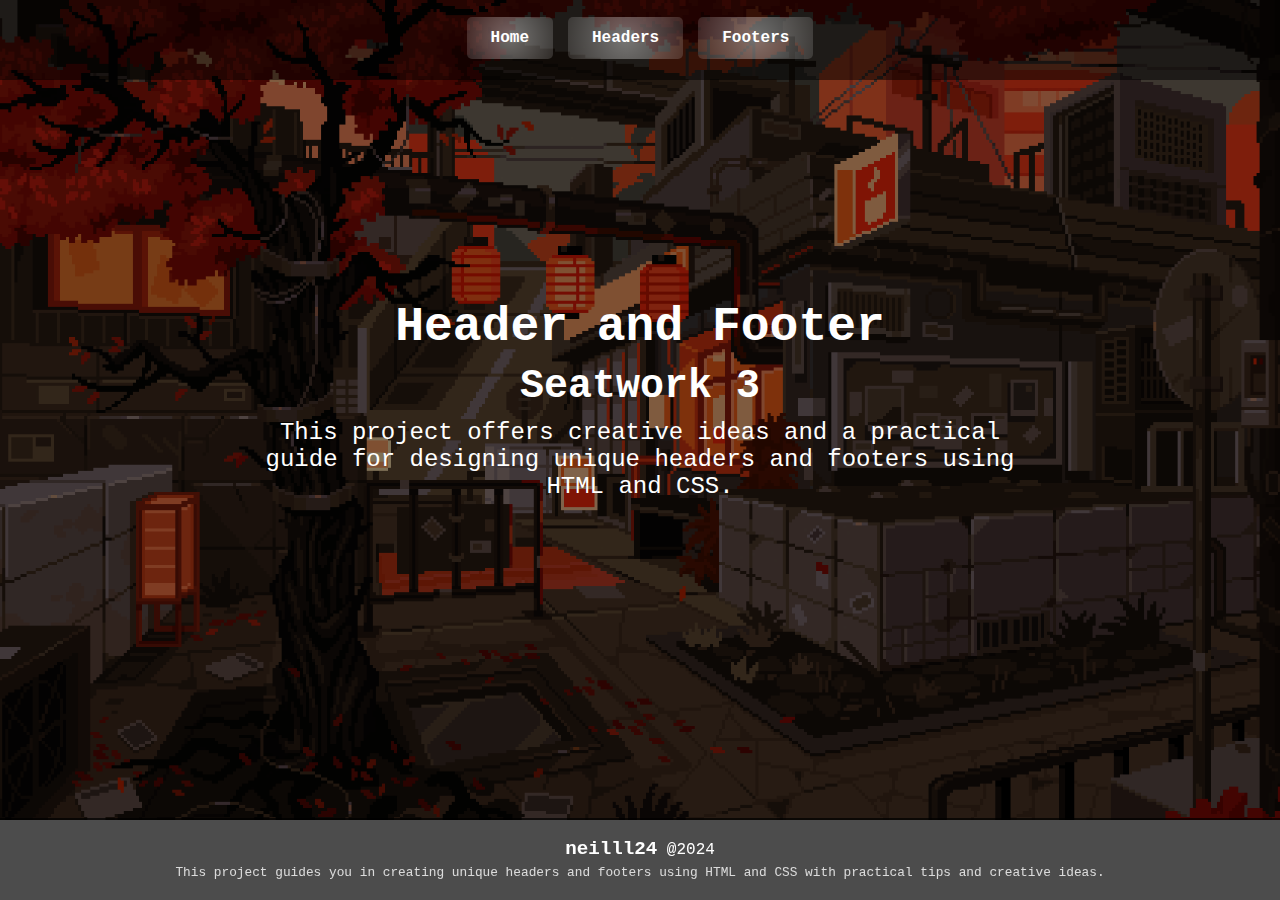
<file: index.html>
<!DOCTYPE html>
<html lang="en">
<head>
    <meta charset="UTF-8">
    <meta name="viewport" content="width=device-width, initial-scale=1.0">
    <title>Headers and Footers</title>
    <link rel="stylesheet" href="assets/css/style.css">
</head>
<body style="background-image: url('assets/img/landingbg.gif")>
    <header class="header">
        <nav class="nav">
            <ul>
                <li><a href="./index.html">Home</a></li>
                <li><a href="pages/header-gallery/index.html">Headers</a></li>
                <li><a href="pages/footer-gallery/index.html">Footers</a></li>

            </ul>
        </nav>
    </header>

    <div class="hero">
        <div class="hero-content">
            <h1>Header and Footer</h1>
            <h2>Seatwork 3</h2>
            <p>This project offers creative ideas and a practical guide for designing unique headers and footers using HTML and CSS.</p>
        </div>
    </div>

    <footer class="footer">
        <span class="footer-text">neilll24</span>
        <span class="footer-year">@2024</span>
        <p class="footer-description">This project guides you in creating unique headers and footers using HTML and CSS with practical tips and creative ideas.</p>
    </footer>
</body>
</html>
</file>
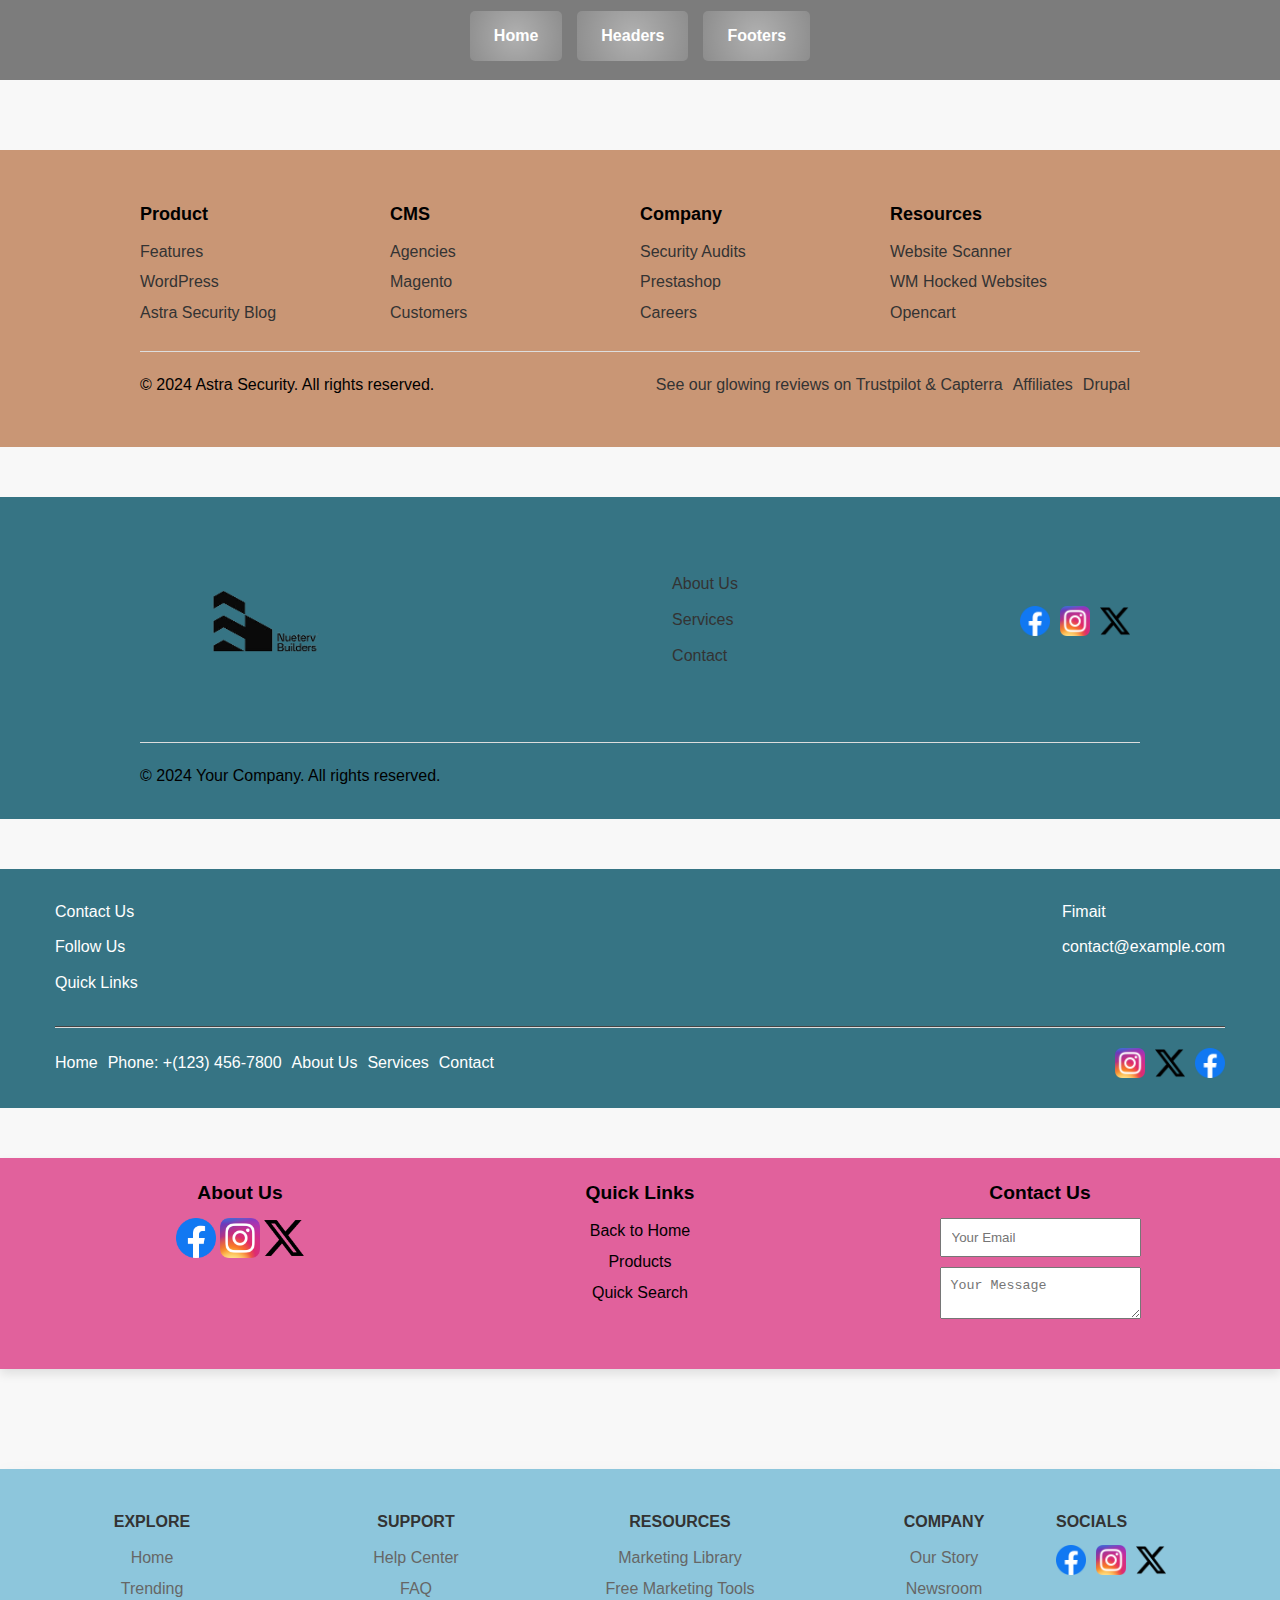
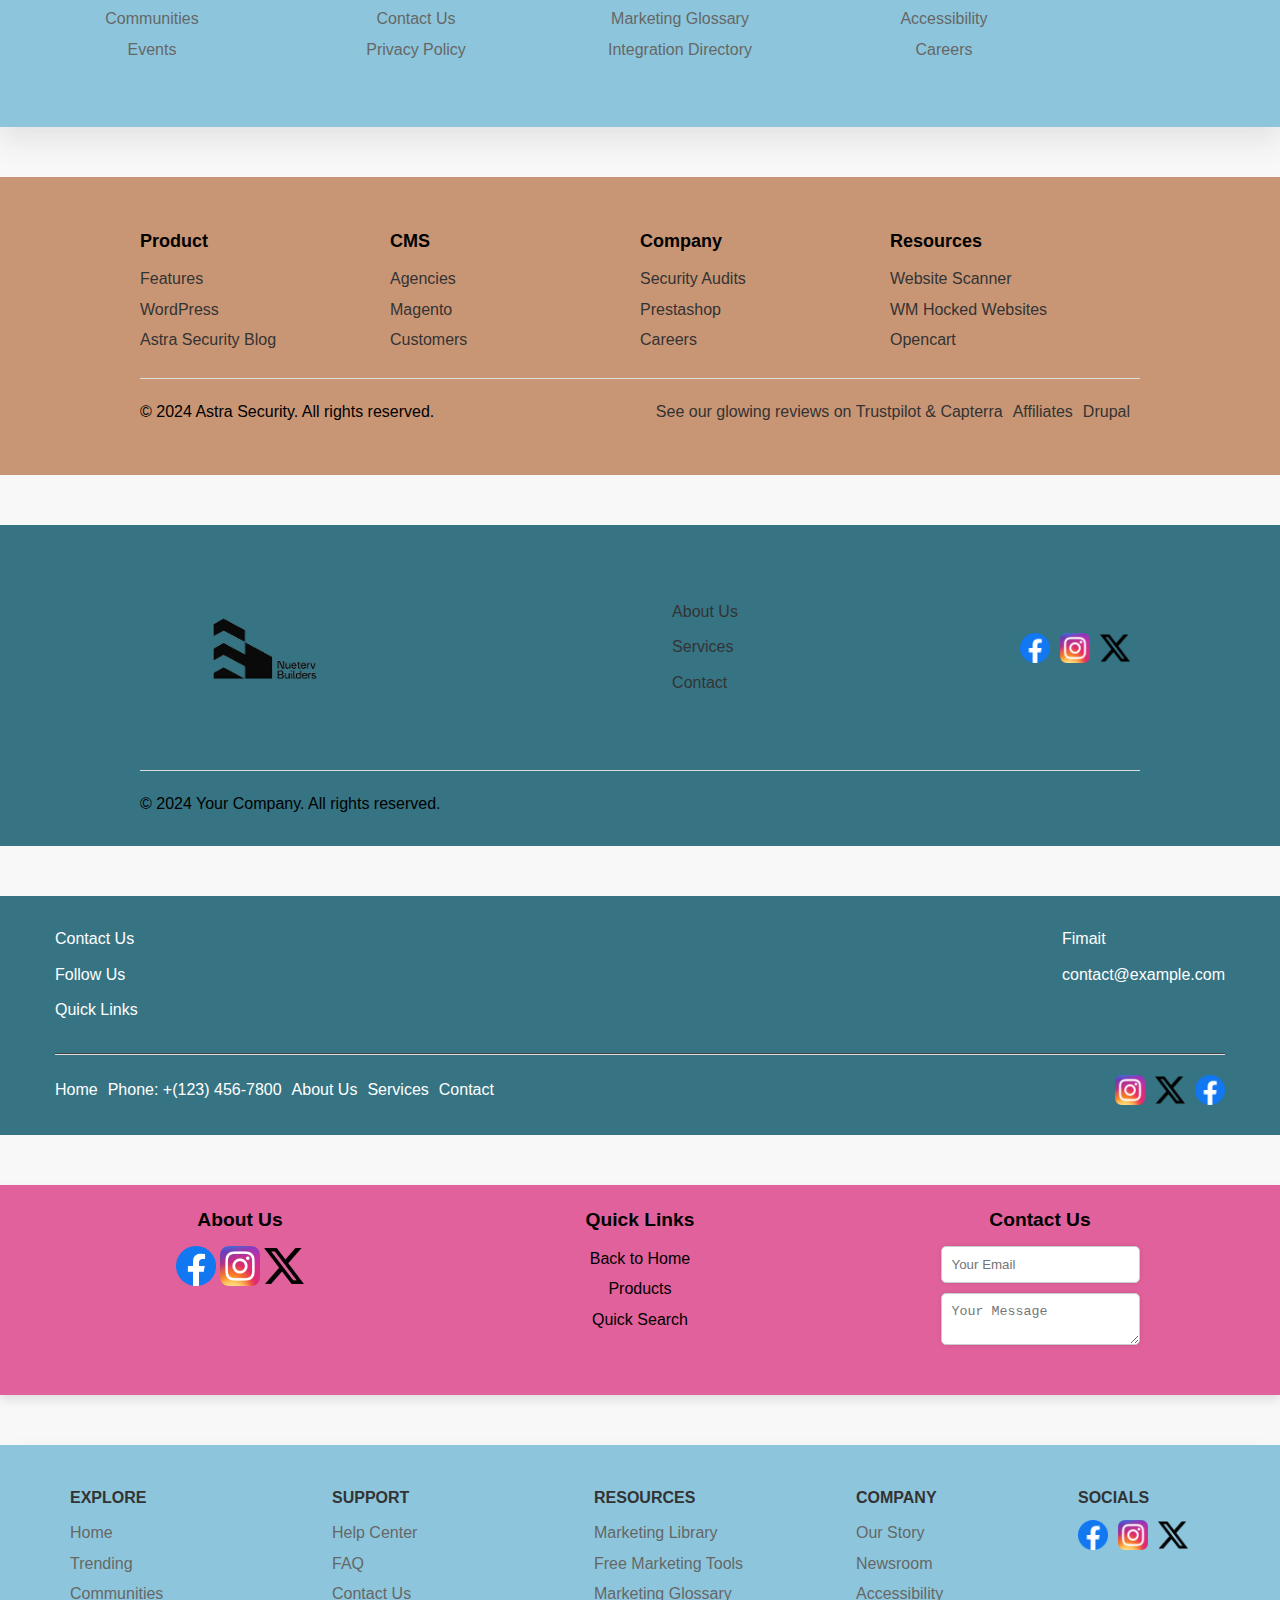
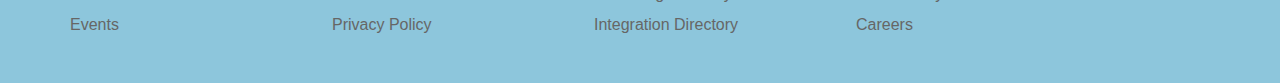
<file: pages/footer-gallery/index.html>
<!DOCTYPE html>
<html lang="en">
<head>
<meta charset="UTF-8">
<meta name="viewport" content="width=device-width, initial-scale=1.0">
<title>Footers</title>
<link rel="stylesheet" href="./css/style.css">
</head>
<body>

<header class="header">
  <nav class="nav">
      <ul>
          <li><a href="../../index.html">Home</a></li>
          <li><a href=".././header-gallery/index.html">Headers</a></li>
          <li><a href="index.html">Footers</a></li>
      </ul>
  </nav>
</header>

<footer class="static-footer-1">
  <div class="container">
    <div class="footer-widgets">
      <div class="footer-widget">
        <h2>Product</h2>
        <ul>
          <li><a href="#">Features</a></li>
          <li><a href="#">WordPress</a></li>
          <li><a href="#">Astra Security Blog</a></li>
        </ul>
      </div>
      <div class="footer-widget">
        <h2>CMS</h2>
        <ul>
          <li><a href="#">Agencies</a></li>
          <li><a href="#">Magento</a></li>
          <li><a href="#">Customers</a></li>
        </ul>
      </div>
      <div class="footer-widget">
        <h2>Company</h2>
        <ul>
          <li><a href="#">Security Audits</a></li>
          <li><a href="#">Prestashop</a></li>
          <li><a href="#">Careers</a></li>
        </ul>
      </div>
      <div class="footer-widget">
        <h2>Resources</h2>
        <ul>
          <li><a href="#">Website Scanner</a></li>
          <li><a href="#">WM Hocked Websites</a></li>
          <li><a href="#">Opencart</a></li>
        </ul>
      </div>
    </div>
    <div class="footer-bottom">
      <div class="copyright">
        &copy; 2024 Astra Security. All rights reserved.
      </div>
      <div class="social-links">
        <a href="#">See our glowing reviews on Trustpilot & Capterra</a>
        <a href="#">Affiliates</a>
        <a href="#">Drupal</a>
      </div>
    </div>
  </div>
</footer>

<footer class="static-footer-2">
  <div class="container">
    <div class="footer-content">
      <div class="footer-logo">
        <img src="./img/logo2.png" alt="Company Logo">
      </div>
      <div class="footer-links">
        <ul>
          <li><a href="#">About Us</a></li>
          <li><a href="#">Services</a></li>
          <li><a href="#">Contact</a></li>
        </ul>
      </div>
      <div class="footer-social">
        <ul>
          <li><img src="./img/fblogo.png" alt="Facebook"></li>
          <li><img src="./img/inslogo.webp" alt="Twitter"></li>
          <li><img src="./img/xlogo.png" alt="Instagram"></li>
        </ul>
      </div>
    </div>
    <div class="footer-bottom">
      <div class="copyright">
        &copy; 2024 Your Company. All rights reserved.
      </div>
    </div>
  </div>
</footer>

</footer>

<footer class="static-footer-3">
  <div class="container">
    <div class="footer-top">
      <div class="footer-left">
        <a href="#">Contact Us</a>
        <a href="#">Follow Us</a>
        <a href="#">Quick Links</a>
      </div>
      <div class="footer-right">
        <a href="#">Fimait</a>
        <a href="mailto:contact@example.com">contact@example.com</a>
      </div>
    </div>
    <div class="footer-bottom">
      <div class="footer-info">
        <a href="#">Home</a>
        <a href="#">Phone: +(123) 456-7800</a>
        <a href="#">About Us</a>
        <a href="#">Services</a>
        <a href="#">Contact</a>
      </div>
      <div class="footer-images">
        <img src="./img/inslogo.webp" alt="Icon 1">
        <img src="./img/xlogo.png" alt="Icon 2">
        <img src="./img/fblogo.png" alt="Icon 3">
      </div>
    </div>
  </div>
</footer>


<footer class="static-footer-4">
  <div class="footer-container">
    <div class="footer-section">
      <div class="footer-header">
        <p>About Us</p>
      </div>
      <div class="footer-content">
        <img src="./img/fblogo.png" alt="Icon 1">
        <img src="./img/inslogo.webp" alt="Icon 2">
        <img src="./img/xlogo.png" alt="Icon 3">
      </div>
    </div>
    <div class="footer-section">
      <div class="footer-header">
        <p>Quick Links</p>
      </div>
      <div class="footer-content">
        <ul>
          <li><a href="#">Back to Home</a></li>
          <li><a href="#">Products</a></li>
          <li><a href="#">Quick Search</a></li>
        </ul>
      </div>
    </div>
    <div class="footer-section">
      <div class="footer-header">
        <p>Contact Us</p>
      </div>
      <div class="footer-content">
        <form>
          <input type="email" placeholder="Your Email">
          <textarea placeholder="Your Message"></textarea>
        </form>
      </div>
    </div>
  </div>
</footer>

<footer class="static-footer-5">
  <div class="footer-container">
    <div class="footer-top">
      <div class="footer-nav">
        <h3>EXPLORE</h3>
        <ul>
          <li><a href="#">Home</a></li>
          <li><a href="#">Trending</a></li>
          <li><a href="#">Communities</a></li>
          <li><a href="#">Events</a></li>
        </ul>
      </div>
      <div class="footer-nav">
        <h3>SUPPORT</h3>
        <ul>
          <li><a href="#">Help Center</a></li>
          <li><a href="#">FAQ</a></li>
          <li><a href="#">Contact Us</a></li>
          <li><a href="#">Privacy Policy</a></li>
        </ul>
      </div>
      <div class="footer-nav">
        <h3>RESOURCES</h3>
        <ul>
          <li><a href="#">Marketing Library</a></li>
          <li><a href="#">Free Marketing Tools</a></li>
          <li><a href="#">Marketing Glossary</a></li>
          <li><a href="#">Integration Directory</a></li>
        </ul>
      </div>
      <div class="footer-nav">
        <h3>COMPANY</h3>
        <ul>
          <li><a href="#">Our Story</a></li>
          <li><a href="#">Newsroom</a></li>
          <li><a href="#">Accessibility</a></li>
          <li><a href="#">Careers</a></li>
        </ul>
      </div>
      <div class="footer-social">
        <h3>SOCIALS</h3>
        <div class="social-icons">
          <img src="./img/fblogo.png" alt="Facebook">
          <img src="./img/inslogo.webp" alt="Instagram">
          <img src="./img/xlogo.png" alt="Twitter">
        </div>
      </div>
    </div>
    
</footer>

<footer class="animated-footer-1">
  <div class="container">
    <div class="footer-widgets">
      <div class="footer-widget">
        <h2>Product</h2>
        <ul>
          <li><a href="#">Features</a></li>
          <li><a href="#">WordPress</a></li>
          <li><a href="#">Astra Security Blog</a></li>
        </ul>
      </div>
      <div class="footer-widget">
        <h2>CMS</h2>
        <ul>
          <li><a href="#">Agencies</a></li>
          <li><a href="#">Magento</a></li>
          <li><a href="#">Customers</a></li>
        </ul>
      </div>
      <div class="footer-widget">
        <h2>Company</h2>
        <ul>
          <li><a href="#">Security Audits</a></li>
          <li><a href="#">Prestashop</a></li>
          <li><a href="#">Careers</a></li>
        </ul>
      </div>
      <div class="footer-widget">
        <h2>Resources</h2>
        <ul>
          <li><a href="#">Website Scanner</a></li>
          <li><a href="#">WM Hocked Websites</a></li>
          <li><a href="#">Opencart</a></li>
        </ul>
      </div>
    </div>
    <div class="footer-bottom">
      <div class="copyright">
        &copy; 2024 Astra Security. All rights reserved.
      </div>
      <div class="social-links">
        <a href="#">See our glowing reviews on Trustpilot & Capterra</a>
        <a href="#">Affiliates</a>
        <a href="#">Drupal</a>
      </div>
    </div>
  </div>
</footer>

<footer class="animated-footer-2">
  <div class="container">
    <div class="footer-content">
      <div class="footer-logo">
        <img src="./img/logo2.png" alt="Company Logo">
      </div>
      <div class="footer-links">
        <ul>
          <li><a href="#">About Us</a></li>
          <li><a href="#">Services</a></li>
          <li><a href="#">Contact</a></li>
        </ul>
      </div>
      <div class="footer-social">
        <ul>
          <li><img src="./img/fblogo.png" alt="Facebook"></li>
          <li><img src="./img/inslogo.webp" alt="Twitter"></li>
          <li><img src="./img/xlogo.png" alt="Instagram"></li>
        </ul>
      </div>
    </div>
    <div class="footer-bottom">
      <div class="copyright">
        &copy; 2024 Your Company. All rights reserved.
      </div>
    </div>
  </div>
</footer>

<footer class="animated-footer-3">
  <div class="container">
    <div class="footer-top">
      <div class="footer-left">
        <a href="#">Contact Us</a>
        <a href="#">Follow Us</a>
        <a href="#">Quick Links</a>
      </div>
      <div class="footer-right">
        <a href="#">Fimait</a>
        <a href="mailto:contact@example.com">contact@example.com</a>
      </div>
    </div>
    <div class="footer-bottom">
      <div class="footer-info">
        <a href="#">Home</a>
        <a href="#">Phone: +(123) 456-7800</a>
        <a href="#">About Us</a>
        <a href="#">Services</a>
        <a href="#">Contact</a>
      </div>
      <div class="footer-images">
        <img src="./img/inslogo.webp" alt="Icon 1">
        <img src="./img/xlogo.png" alt="Icon 2">
        <img src="./img/fblogo.png" alt="Icon 3">
      </div>
    </div>
  </div>
</footer>

<footer class="animated-footer-4">
  <div class="footer-container">
    <div class="footer-section">
      <div class="footer-header">
        <p>About Us</p>
      </div>
      <div class="footer-content">
        <img src="./img/fblogo.png" alt="Icon 1">
        <img src="./img/inslogo.webp" alt="Icon 2">
        <img src="./img/xlogo.png" alt="Icon 3">
      </div>
    </div>
    <div class="footer-section">
      <div class="footer-header">
        <p>Quick Links</p>
      </div>
      <div class="footer-content">
        <ul>
          <li><a href="#">Back to Home</a></li>
          <li><a href="#">Products</a></li>
          <li><a href="#">Quick Search</a></li>
        </ul>
      </div>
    </div>
    <div class="footer-section">
      <div class="footer-header">
        <p>Contact Us</p>
      </div>
      <div class="footer-content">
        <form>
          <input type="email" placeholder="Your Email">
          <textarea placeholder="Your Message"></textarea>
        </form>
      </div>
    </div>
  </div>
</footer>

<footer class="animated-footer-5">
  <div class="footer-container">
    <div class="footer-top">
      <div class="footer-nav">
        <h3>EXPLORE</h3>
        <ul>
          <li><a href="#">Home</a></li>
          <li><a href="#">Trending</a></li>
          <li><a href="#">Communities</a></li>
          <li><a href="#">Events</a></li>
        </ul>
      </div>
      <div class="footer-nav">
        <h3>SUPPORT</h3>
        <ul>
          <li><a href="#">Help Center</a></li>
          <li><a href="#">FAQ</a></li>
          <li><a href="#">Contact Us</a></li>
          <li><a href="#">Privacy Policy</a></li>
        </ul>
      </div>
      <div class="footer-nav">
        <h3>RESOURCES</h3>
        <ul>
          <li><a href="#">Marketing Library</a></li>
          <li><a href="#">Free Marketing Tools</a></li>
          <li><a href="#">Marketing Glossary</a></li>
          <li><a href="#">Integration Directory</a></li>
        </ul>
      </div>
      <div class="footer-nav">
        <h3>COMPANY</h3>
        <ul>
          <li><a href="#">Our Story</a></li>
          <li><a href="#">Newsroom</a></li>
          <li><a href="#">Accessibility</a></li>
          <li><a href="#">Careers</a></li>
        </ul>
      </div>
      <div class="footer-social">
        <h3>SOCIALS</h3>
        <div class="social-icons">
          <img src="./img/fblogo.png" alt="Facebook">
          <img src="./img/inslogo.webp" alt="Instagram">
          <img src="./img/xlogo.png" alt="Twitter">
        </div>
      </div>
    </div>
  </div>
</footer>

</body>
</html>
</file>
<file: assets/css/style.css>
* {
  margin: 0;
  padding: 0;
  box-sizing: border-box;
}

body {
  font-family: "Lucida Console", "Courier New", monospace;
  background-size: cover;
  background-repeat: no-repeat;
  background-position: center;
}

.header {
  position: absolute;
  top: 0;
  left: 0;
  width: 100%;
  height: 80px;
  background-color: rgba(0, 0, 0, 0.5);
  z-index: 1000;
  display: flex;
  justify-content: center;
  align-items: center;
}

.header .nav {
  display: flex;
  justify-content: center;
  padding: 10px 0;
}

.header .nav ul {
  list-style: none;
  display: flex;
  gap: 15px;
}

.header .nav ul li a {
  color: white;
  text-decoration: none;
  padding: 12px 24px;
  border-radius: 5px;
  transition: all 0.4s ease;
  font-weight: bold;
  display: inline-block;
  position: relative;
  overflow: hidden;
  z-index: 0;
}

.header .nav ul li a::before {
  content: "";
  position: absolute;
  top: 50%;
  left: 50%;
  width: 300%;
  height: 300%;
  background: radial-gradient(circle, rgba(255, 255, 255, 0.4), rgba(255, 255, 255, 0));
  transition: all 0.6s ease;
  transform: translate(-50%, -50%) scale(0.5);
  z-index: -1;
}

.header .nav ul li a:hover::before {
  transform: translate(-50%, -50%) scale(1);
}

.header .nav ul li a:hover {
  color: black;
  text-shadow: 2px 2px 4px rgba(0, 0, 0, 0.2);
  box-shadow: 0 4px 15px rgba(0, 0, 0, 0.2);
  background: linear-gradient(135deg, rgba(255, 255, 255, 0.2), rgba(255, 255, 255, 0.4));
  transform: scale(1.1); /* This will enlarge the buttons */
}

.hero {
  height: calc(100vh - 80px);
  background-color: rgba(0, 0, 0, 0.5);
  color: white;
  text-align: center;
  display: flex;
  justify-content: center;
  align-items: center;
}

.hero-content {
  max-width: 800px;
  padding: 20px;
}

.hero-content h1 {
  font-size: 3rem;
  margin-bottom: 10px;
  font-weight: bold;
}

.hero-content h2 {
  font-size: 2.5rem;
  margin-bottom: 10px;
}

.hero-content p {
  font-size: 1.5rem;
  margin-bottom: 20px;
}

.footer {
  position: fixed;
  bottom: 0;
  width: 100%;
  background-color: rgba(0, 0, 0, 0.7);
  color: white;
  text-align: center;
  padding: 20px 0;
}

.footer .footer-text {
  font-size: 1.2rem;
  font-weight: bold;
}

.footer .footer-year {
  font-size: 1rem;
  margin-bottom: 5px;
}

.footer .footer-description {
  font-size: 0.8rem;
  color: rgba(255, 255, 255, 0.8);
  margin-top: 5px;
}
</file>
<file: pages/footer-gallery/css/style.css>
* {
  margin: 0;
  padding: 0;
  box-sizing: border-box;
}


body {
  font-family: Arial, sans-serif;
  line-height: 1.6;
  background-color: #f8f8f8;
  margin: 0;
  padding: 0;
}

.header {
  position: absolute;
  top: 0;
  left: 0;
  width: 100%;
  height: 80px;
  background-color: rgba(0, 0, 0, 0.5);
  z-index: 1000;
  display: flex;
  justify-content: center;
  align-items: center;
}

.header .nav {
  display: flex;
  justify-content: center;
  padding: 20px 0;
}

.header .nav ul {
  list-style: none;
  display: flex;
  gap: 15px;
}

.header .nav ul li a {
  color: white;
  text-decoration: none;
  padding: 12px 24px;
  border-radius: 5px;
  transition: all 0.4s ease;
  font-weight: bold;
  display: inline-block;
  position: relative;
  overflow: hidden;
  z-index: 0;
}

.header .nav ul li a::before {
  content: "";
  position: absolute;
  top: 50%;
  left: 50%;
  width: 300%;
  height: 300%;
  background: radial-gradient(circle, rgba(255, 255, 255, 0.4), rgba(255, 255, 255, 0));
  transition: all 0.6s ease;
  transform: translate(-50%, -50%) scale(0.5);
  z-index: -1;
}

.header .nav ul li a:hover::before {
  transform: translate(-50%, -50%) scale(1);
}

.header .nav ul li a:hover {
  color: black;
  text-shadow: 2px 2px 4px rgba(0, 0, 0, 0.2);
  box-shadow: 0 4px 15px rgba(0, 0, 0, 0.2);
  background: linear-gradient(135deg, rgba(255, 255, 255, 0.2), rgba(255, 255, 255, 0.4));
  transform: scale(1.1);
}

.static-footer-1 {
  position: relative;
  top: 150px;
  bottom: 0;
  left: 0;
  width: 100%;
  background-color: #c99675;
  padding: 50px 0;
  z-index: 1;
}

.container {
  max-width: 1000px;
  margin: 0 auto;
}

.footer-widgets {
  display: flex;
  flex-wrap: wrap;
  justify-content: space-between;
}

.footer-widget {
  flex: 1;
  margin-bottom: 20px;
}

.footer-widget h2 {
  font-size: 18px;
  font-weight: bold;
  margin-bottom: 10px;
}

.footer-widget ul {
  list-style: none;
  padding: 0;
  margin: 0;
}

.footer-widget li {
  margin-bottom: 5px;
}

.footer-widget a {
  color: #333;
  text-decoration: none;
}

.footer-bottom {
  display: flex;
  justify-content: space-between;
  align-items: center;
  padding-top: 20px;
  border-top: 1px solid #ddd;
}

.copyright {
  color: #000000;
}

.social-links {
  display: flex;
  flex-wrap: wrap;
}

.social-links a {
  margin-right: 10px;
  color: #333;
  text-decoration: none;
}

.static-footer-2 {
  position: relative;
  top: 200px;
  bottom: 0;
  left: 0;
  width: 100%;
  background-color: #367484;
  padding: 30px 0;
  z-index: 1;
}

.static-footer-2 .container {
  max-width: 1000px;
  margin: 0 auto;
}

.static-footer-2 .footer-content {
  display: flex;
  justify-content: space-between;
  align-items: center;
}

.static-footer-2 .footer-logo img {
  max-width: 250px;
}

.static-footer-2 .footer-links ul {
  list-style: none;
  padding: 0;
  margin: 0;
}

.static-footer-2 .footer-links li {
  margin-bottom: 10px;
}

.static-footer-2 .footer-links a {
  color: #333;
  text-decoration: none;
}

.static-footer-2 .footer-social ul {
  list-style: none;
  padding: 0;
  margin: 0;
  display: flex;
}

.static-footer-2 .footer-social img {
  width: 30px;
  height: auto;
  margin-right: 10px;
  gap: 10px;
}

.static-footer-2 .footer-bottom {
  margin-top: 20px;
  border-top: 1px solid #ddd;
  padding-top: 20px;
  display: flex;
  justify-content: space-between;
  align-items: center;
}

.static-footer-2 .copyright {
  color: #000000;
}


.static-footer-3 {
  position: relative;
  top: 250px;
  bottom: 0;
  left: 0;
  width: 100%;
  background-color: #367484;
  padding: 30px 0;
  z-index: 1;
}

.static-footer-3 .container {
  max-width: 1200px;
  margin: 0 auto;
  padding: 0 15px;
}

.static-footer-3 .footer-top {
  display: flex;
  justify-content: space-between;
  padding-bottom: 20px;
  border-bottom: 1px solid #444;
}

.static-footer-3 .footer-left,
.static-footer-3 .footer-right {
  display: flex;
  flex-direction: column;
}

.static-footer-3 .footer-left a,
.static-footer-3 .footer-right a {
  color: #fff;
  text-decoration: none;
  margin-bottom: 10px;
}

.static-footer-3 .footer-bottom {
  display: flex;
  justify-content: space-between;
  align-items: center;
  padding-top: 20px;
  text-align: center;
}

.static-footer-3 .footer-info {
  display: flex;
  flex-wrap: wrap;
  justify-content: center;
  gap: 10px;
}

.static-footer-3 .footer-info a {
  color: #fff;
  text-decoration: none;
}

.static-footer-3 .footer-images {
  display: flex;
  gap: 10px;
}

.static-footer-3 .footer-images img {
  width: 30px;
  height: 30px;
}


.static-footer-4 {
  position: relative;
  top: 300px;
  background-color: #e1619c;
  padding: 20px;
  box-shadow: 0px 5px 10px rgba(0, 0, 0, 0.1);
  display: flex;
  flex-direction: column;
  align-items: center;
}

.static-footer-4 .footer-container {
  display: flex;
  justify-content: space-between;
  width: 100%;
  max-width: 1200px;
}

.static-footer-4 .footer-section {
  flex: 1;
  display: flex;
  flex-direction: column;
  align-items: center;
  text-align: center;
  margin-bottom: 20px;
}

.static-footer-4 .footer-header {
  margin-bottom: 10px;
  font-weight: bold;
  font-family: Arial, sans-serif;
  font-size: larger;
}

.static-footer-4 .footer-content {
  max-width: 300px;
}

.static-footer-4 .footer-content img {
  max-width: 40px;
  margin-bottom: 10px;
}

.static-footer-4 .footer-content ul {
  list-style: none;
  padding: 0;
  margin: 0;
}

.static-footer-4 .footer-content ul li {
  margin-bottom: 5px;
}

.static-footer-4 .footer-content a {
  text-decoration: none;
  color: black;
}

.static-footer-4 .footer-content form {
  display: flex;
  flex-direction: column;
  align-items: center;
}

.static-footer-4 .footer-content input,
.static-footer-4 .footer-content textarea {
  width: 100%;
  padding: 10px;
  margin-bottom: 10px;
}

.static-footer-5 {
  position: relative;
  top: 400px;
  background-color: #8dc6dc;
  padding: 40px 0;
  box-shadow: 0px 15px 25px rgba(60, 59, 59, 0.1);
}

.static-footer-5 .footer-container {
  display: flex;
  justify-content: space-between;
  align-items: center;
}

.static-footer-5 .footer-top {
  display: flex;
  justify-content: space-between;
  width: 100%;
}

.static-footer-5 .footer-container {
  display: flex;
  justify-content: space-between;
  align-items: flex-start;
}

.static-footer-5 .footer-top,
.static-footer-5 .footer-bottom {
  display: flex;
  justify-content: space-between;
  width: 100%;
}

.static-footer-5 .footer-nav {
  flex: 1;
  padding-right: 20px;
  padding-left: 40px;
}

.static-footer-5 .footer-nav h3 {
  margin-bottom: 10px;
  font-size: 16px;
  color: #333;
}

.static-footer-5 .footer-nav ul {
  list-style: none;
  padding: 0;
  margin: 0;
}

.static-footer-5 .footer-nav ul li {
  margin-bottom: 5px;
}

.static-footer-5 .footer-nav ul li a {
  text-decoration: none;
  color: #666;
}

.static-footer-5 .footer-social {
  flex: 1;
}

.static-footer-5 .footer-social h3 {
  margin-bottom: 10px;
  font-size: 16px;
  color: #333;
}

.static-footer-5 .social-icons {
  display: flex;
  align-items: center;
  gap: 10px;
}

.static-footer-5 .social-icons img {
  width: 30px;
  height: 30px;
  
}

  .static-footer-5 .footer-top,
  .static-footer-5 .footer-bottom {
    justify-content: center;
  }

  .static-footer-5 .footer-nav {
    padding-right: 0;
    margin-bottom: 20px;
    text-align: center;
  }

  .static-footer-5 .footer-social {
    margin-bottom: 20px;
    text-align: start;

  }


  .animated-footer-1 {
    position: relative;
    top: 450px;
    bottom: 0;
    left: 0;
    width: 100%;
    background-color: #c99675;
    padding: 50px 0;
    z-index: 1;
  }
  
  .animated-footer-1 .container {
    max-width: 1000px;
    margin: 0 auto;
  }
  
  .animated-footer-1 .footer-widgets {
    display: flex;
    flex-wrap: wrap;
    justify-content: space-between;
  }
  
  .animated-footer-1 .footer-widget {
    flex: 1;
    margin-bottom: 20px;
    transition: transform 0.3s ease, opacity 0.3s ease;
  }
  
  .animated-footer-1 .footer-widget:hover {
    transform: translateY(-5px);
  }
  
  .animated-footer-1 .footer-widget h2 {
    font-size: 18px;
    font-weight: bold;
    margin-bottom: 10px;
  }
  
  .animated-footer-1 .footer-widget ul {
    list-style: none;
    padding: 0;
    margin: 0;
  }
  
  .animated-footer-1 .footer-widget li {
    margin-bottom: 5px;
    transition: color 0.3s ease;
  }
  
  .animated-footer-1 .footer-widget a {
    color: #333;
    text-decoration: none;
  }
  
  .animated-footer-1 .footer-widget a:hover {
    color: #663718;
  }
  
  .animated-footer-1 .footer-bottom {
    display: flex;
    justify-content: space-between;
    align-items: center;
    padding-top: 20px;
    border-top: 1px solid #ddd;
  }
  
  .animated-footer-1 .copyright {
    color: #000000;
  }
  
  .animated-footer-1 .social-links {
    display: flex;
    flex-wrap: wrap;
  }
  
  .animated-footer-1 .social-links a {
    margin-right: 10px;
    color: #333;
    text-decoration: none;
    transition: transform 0.3s ease;
  }

  .animated-footer-1 .social-links a:hover {
    transform: scale(1.1);
  }

  .animated-footer-2 {
    position: relative;
    top: 500px;
    bottom: 0;
    left: 0;
    width: 100%;
    background-color: #367484;
    padding: 30px 0;
    z-index: 1;
  }

  .animated-footer-2 .container {
    max-width: 1000px;
    margin: 0 auto;
  }
  
  .animated-footer-2 .footer-content {
    display: flex;
    justify-content: space-between;
    align-items: center;
  }
  
  .animated-footer-2 .footer-logo img {
    max-width: 250px;
    transition: transform 0.3s ease;
  }
  
  .animated-footer-2 .footer-logo img:hover {
    transform: scale(1.1);
  }
  
  .animated-footer-2 .footer-links ul {
    list-style: none;
    padding: 0;
    margin: 0;
  }
  
  .animated-footer-2 .footer-links li {
    margin-bottom: 10px;
    transition: transform 0.3s ease;
  }
  
  .animated-footer-2 .footer-links li:hover {
    transform: translateY(-5px);
  }
  
  .animated-footer-2 .footer-links a {
    color: #333;
    text-decoration: none;
  }
  
  .animated-footer-2 .footer-social ul {
    list-style: none;
    padding: 0;
    margin: 0;
    display: flex;
  }
  
  .animated-footer-2 .footer-social img {
    width: 30px;
    height: auto;
    margin-right: 10px;
    transition: transform 0.3s ease;
  }
  
  .animated-footer-2 .footer-social img:hover {
    transform: scale(1.1);
  }
  
  .animated-footer-2 .footer-bottom {
    margin-top: 20px;
    border-top: 1px solid #ddd;
    padding-top: 20px;
    display: flex;
    justify-content: space-between;
    align-items: center;
  }
  
  .animated-footer-2 .copyright {
    color: #000000;
  }
  
  .animated-footer-3 {
    position: relative;
    top: 550px;
    bottom: 0;
    left: 0;
    width: 100%;
    background-color: #367484;
    padding: 30px 0;
    z-index: 1;
  }
  
  .animated-footer-3 .container {
    max-width: 1200px;
    margin: 0 auto;
    padding: 0 15px;
  }
  
  .animated-footer-3 .footer-top {
    display: flex;
    justify-content: space-between;
    padding-bottom: 20px;
    border-bottom: 1px solid #444;
  }
  
  .animated-footer-3 .footer-left,
  .animated-footer-3 .footer-right {
    display: flex;
    flex-direction: column;
  }
  
  .animated-footer-3 .footer-left a,
  .animated-footer-3 .footer-right a {
    color: #fff;
    text-decoration: none;
    margin-bottom: 10px;
    transition: color 0.3s ease;
  }
  
  .animated-footer-3 .footer-left a:hover,
  .animated-footer-3 .footer-right a:hover {
    color: #c99675;
  }
  
  .animated-footer-3 .footer-bottom {
    display: flex;
    justify-content: space-between;
    align-items: center;
    padding-top: 20px;
    text-align: center;
  }
  
  .animated-footer-3 .footer-info {
    display: flex;
    flex-wrap: wrap;
    justify-content: center;
    gap: 10px;
  }
  
  .animated-footer-3 .footer-info a {
    color: #fff;
    text-decoration: none;
    transition: transform 0.3s ease;
  }
  
  .animated-footer-3 .footer-info a:hover {
    transform: translateY(-5px);
  }
  
  .animated-footer-3 .footer-images {
    display: flex;
    gap: 10px;
  }
  
  .animated-footer-3 .footer-images img {
    width: 30px;
    height: 30px;
    transition: transform 0.3s ease;
  }
  
  .animated-footer-3 .footer-images img:hover {
    transform: rotate(360deg);
  }
  

  .animated-footer-4 {
    position: relative;
    top: 600px;
    background-color: #e1619c;
    padding: 20px;
    box-shadow: 0px 5px 10px rgba(0, 0, 0, 0.1);
    display: flex;
    flex-direction: column;
    align-items: center;
  }
  
  .animated-footer-4 .footer-container {
    display: flex;
    justify-content: space-between;
    width: 100%;
    max-width: 1200px;
  }
  
  .animated-footer-4 .footer-section {
    flex: 1;
    display: flex;
    flex-direction: column;
    align-items: center;
    text-align: center;
    margin-bottom: 20px;
  }
  
  .animated-footer-4 .footer-header {
    margin-bottom: 10px;
    font-weight: bold;
    font-family: Arial, sans-serif;
    font-size: larger;
    transition: color 0.3s ease;
  }
  
  .animated-footer-4 .footer-header:hover {
    color: #c99675;
  }
  
  .animated-footer-4 .footer-content {
    max-width: 300px;
  }
  
  .animated-footer-4 .footer-content img {
    max-width: 40px;
    margin-bottom: 10px;
    transition: transform 0.3s ease;
  }
  
  .animated-footer-4 .footer-content img:hover {
    transform: scale(1.2);
  }
  
  .animated-footer-4 .footer-content ul {
    list-style: none;
    padding: 0;
    margin: 0;
  }
  
  .animated-footer-4 .footer-content ul li {
    margin-bottom: 5px;
  }
  
  .animated-footer-4 .footer-content a {
    text-decoration: none;
    color: black;
    transition: color 0.3s ease;
  }
  
  .animated-footer-4 .footer-content a:hover {
    color: #c99675;
  }
  
  .animated-footer-4 .footer-content form {
    display: flex;
    flex-direction: column;
    align-items: center;
  }
  
  .animated-footer-4 .footer-content input,
  .animated-footer-4 .footer-content textarea {
    width: 100%;
    padding: 10px;
    margin-bottom: 10px;
  }

  .animated-footer-4 .footer-content form {
    display: flex;
    flex-direction: column;
    align-items: center;
  }
  
  .animated-footer-4 .footer-content input[type="email"],
  .animated-footer-4 .footer-content textarea {
    width: 100%;
    padding: 10px;
    margin-bottom: 10px;
    border: 1px solid #ccc;
    border-radius: 5px;
    background-color: #fff;
    box-shadow: 0 0 5px rgba(0, 0, 0, 0.1);
    transition: border-color 0.3s ease, box-shadow 0.3s ease;
  }
  
  .animated-footer-4 .footer-content input[type="email"]:focus,
  .animated-footer-4 .footer-content textarea:focus {
    outline: none;
    border-color: #c99675;
    box-shadow: 0 0 5px rgba(201, 150, 117, 0.5);
  }
  
  .animated-footer-5 {
    position: relative;
    top: 650px;
    background-color: #8dc6dc;
    padding: 40px 0;
    box-shadow: 0px 15px 25px rgba(60, 59, 59, 0.1);
  }

  .animated-footer-5 .footer-container {
    display: flex;
    justify-content: space-between;
    align-items: center;
  }
  
  .animated-footer-5 .footer-top {
    display: flex;
    justify-content: space-between;
    width: 100%;
    margin-left: 30px;
  }
  
  .animated-footer-5 .footer-nav {
    flex: 1;
    padding-right: 20px;
    padding-left: 40px;
  }
  
  .animated-footer-5 .footer-nav h3 {
    margin-bottom: 10px;
    font-size: 16px;
    color: #333;
  }
  
  .animated-footer-5 .footer-nav ul {
    list-style: none;
    padding: 0;
    margin: 0;
  }
  
  .animated-footer-5 .footer-nav ul li {
    margin-bottom: 5px;
  }
  
  .animated-footer-5 .footer-nav ul li a {
    text-decoration: none;
    color: #666;
    display: block;
    transition: transform 0.3s ease, box-shadow 0.3s ease;
  }
  
  .animated-footer-5 .footer-nav ul li a:hover {
    transform: scale(1.1);
    box-shadow: 0 8px 16px rgba(0, 0, 0, 0.1);
  }
  
  .animated-footer-5 .footer-social {
    flex: 1;
  }
  
  .animated-footer-5 .footer-social h3 {
    margin-bottom: 10px;
    font-size: 16px;
    color: #333;
  }
  
  .animated-footer-5 .social-icons {
    display: flex;
    align-items: center;
    gap: 10px;
  }
  
  .animated-footer-5 .social-icons img {
    width: 30px;
    height: 30px;
    transition: transform 0.3s ease, box-shadow 0.3s ease;
  }
  
  .animated-footer-5 .social-icons img:hover {
    transform: scale(1.1);
    box-shadow: 0 8px 16px rgba(0, 0, 0, 0.1);
  }
</file>
